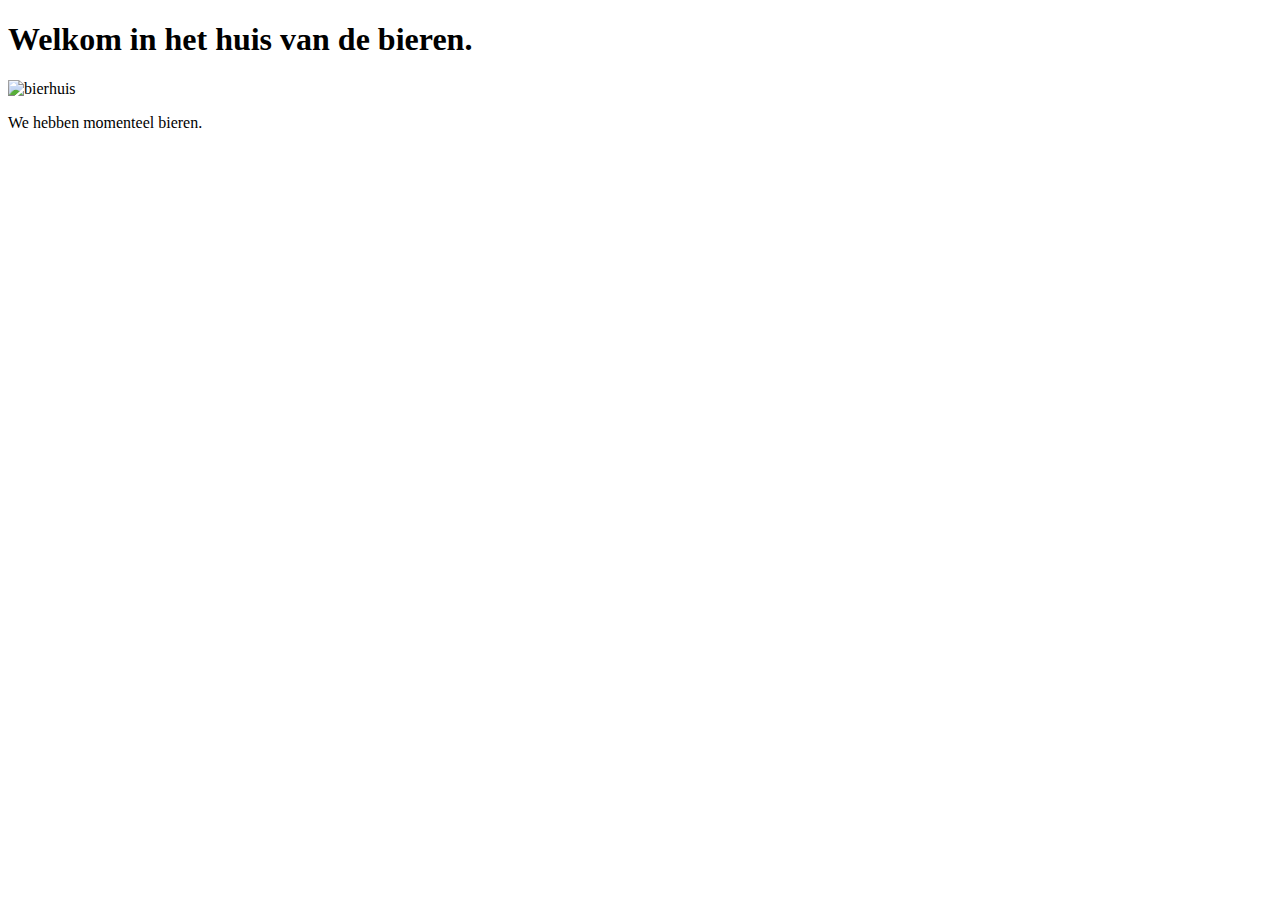
<file: src/main/resources/templates/index.html>
<!doctype html>
<html lang="nl" xmlns:th="http://www.thymeleaf.org">
<head th:replace="fragments::head(title='Het bierhuis')"></head>
<body>
<nav th:replace="fragments::menu"></nav>
<h1>Welkom in het huis van de bieren.</h1>
<img th:src="@{/images/bierhuis.jpg}" alt="bierhuis" class="fullwidth">

<p>We hebben momenteel <th:block th:text="${aantalBieren}"></th:block> bieren.
    </p>

</body>
</html>
</file>
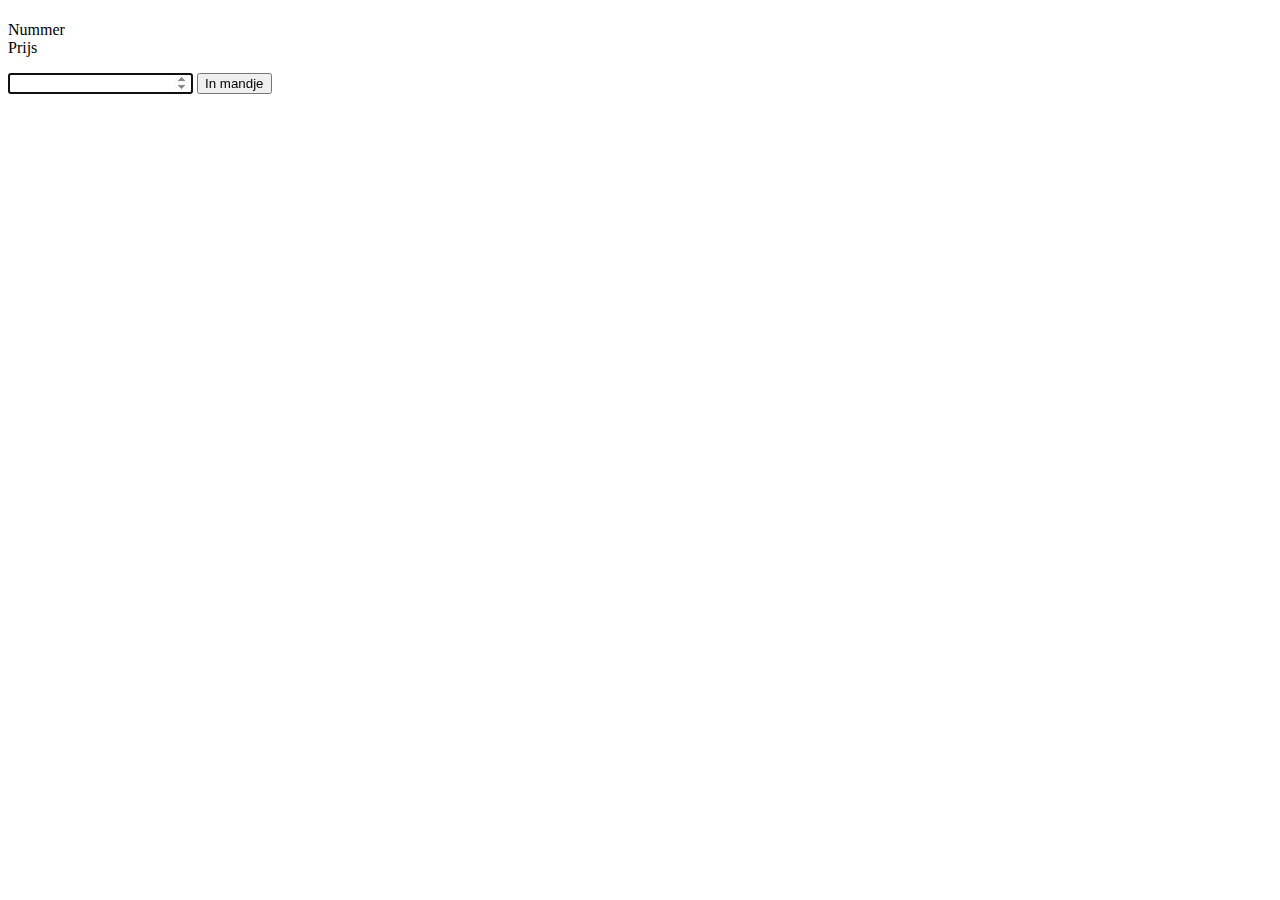
<file: src/main/resources/templates/bier.html>
<!doctype html>
<html lang="nl" xmlns:th="http://www.thymeleaf.org">
<head th:replace="fragments::head(title=${bier} ? *{bier.getNaam()} : 'Bier niet gevonden')"><title></title></head>

<body>
<script th:src="@{/js/preventDoubleSubmit.js}" defer></script>

<nav th:replace="fragments::menu"></nav>
<th:block th:if="${bier}" th:object="${bier}">
    <h1 th:text="*{naam}"></h1>
    <dl>
        <dt>Nummer</dt>
        <dd th:text="*{id}"></dd>
        <dt>Prijs</dt>
        <dd th:text="*{{prijs}}"></dd>

    </dl>
    <form method="post" th:action="@{/mandje/{id}(id=*{id})}"  >
        <input  name="aantal" type= "number" min="1" autofocus required>
        <button>In mandje</button>
    </form>

</th:block>

</body>
</html>
</file>
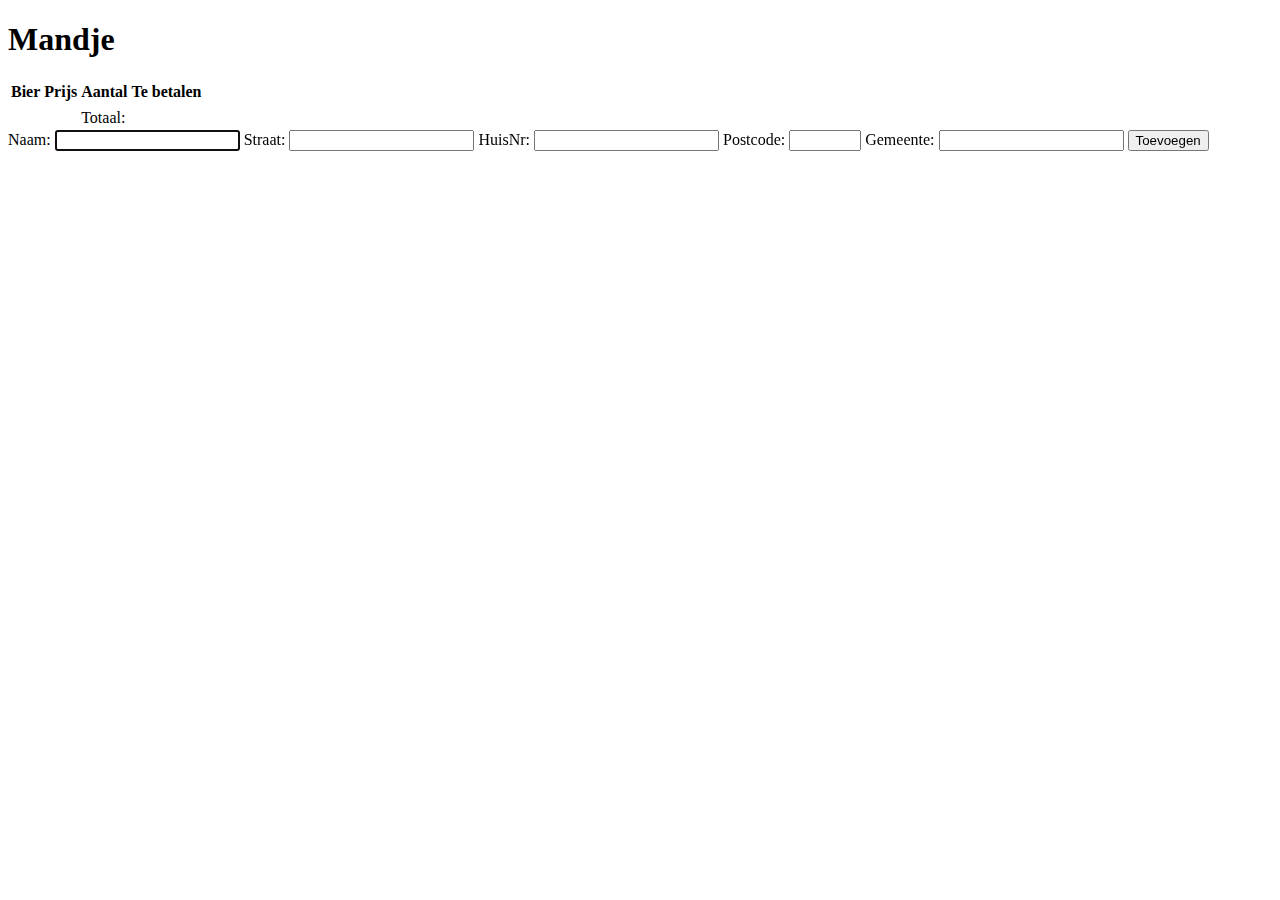
<file: src/main/resources/templates/mandje.html>
<!doctype html>
<html lang="nl" xmlns:th="http://www.thymeleaf.org">
<head th:replace="fragments::head(title='Mandje')"></head>
<body>
<script th:src="@{/js/preventDoubleSubmit.js}" defer></script>
<nav th:replace="fragments::menu"></nav>
<h1>Mandje</h1>
<table>
    <thead>
    <tr>
        <th>Bier</th>
        <th>Prijs</th>
        <th>Aantal</th>
        <th>Te betalen</th>

    </tr>
    </thead>
    <tbody>
    <tr th:each="bestelbonlijn:${bestelbon.bestelbonLijnen}" th:object="${bestelbonlijn}">
        <td th:text="*{naam}"> </td>
        <td th:text="*{prijs}"> </td>
        <td th:text="*{aantal}"> </td>
        <td th:text="*{getBestelbonLijnPrijs}"> </td>


    </tr>
    <tfoot>
    <tr>
        <td>  </td>
        <td> </td>
        <td>Totaal: </td>
    <td th:text="*{totaal}">
    </td>
    </tr>
    </tfoot>

    </tbody>

</table>
<form  method="post" th:object="${bestelbon}"
      th:action="@{/mandje/toevoegen}">

    <label>Naam:<span th:errors="*{naam}"> </span> <input th:field="*{naam}" autofocus required></label>
    <label>Straat: <span th:errors="*{straat}"></span> <input th:field="*{straat}"  required></label>
    <label>HuisNr: <span th:errors="*{huisNr}"></span> <input th:field="*{huisNr}"  required></label>
    <label>Postcode:<span th:errors="*{postcode}"></span> <input th:field="*{postcode}" type="number" min="1000" max="9999" required></label>
    <label>Gemeente: <span th:errors="*{gemeente}"></span> <input th:field="*{gemeente}"  required></label>
    <input type="hidden" name="bestelBonId" value="0">

    <button>Toevoegen</button>

</form>


</body>
</html>
</file>
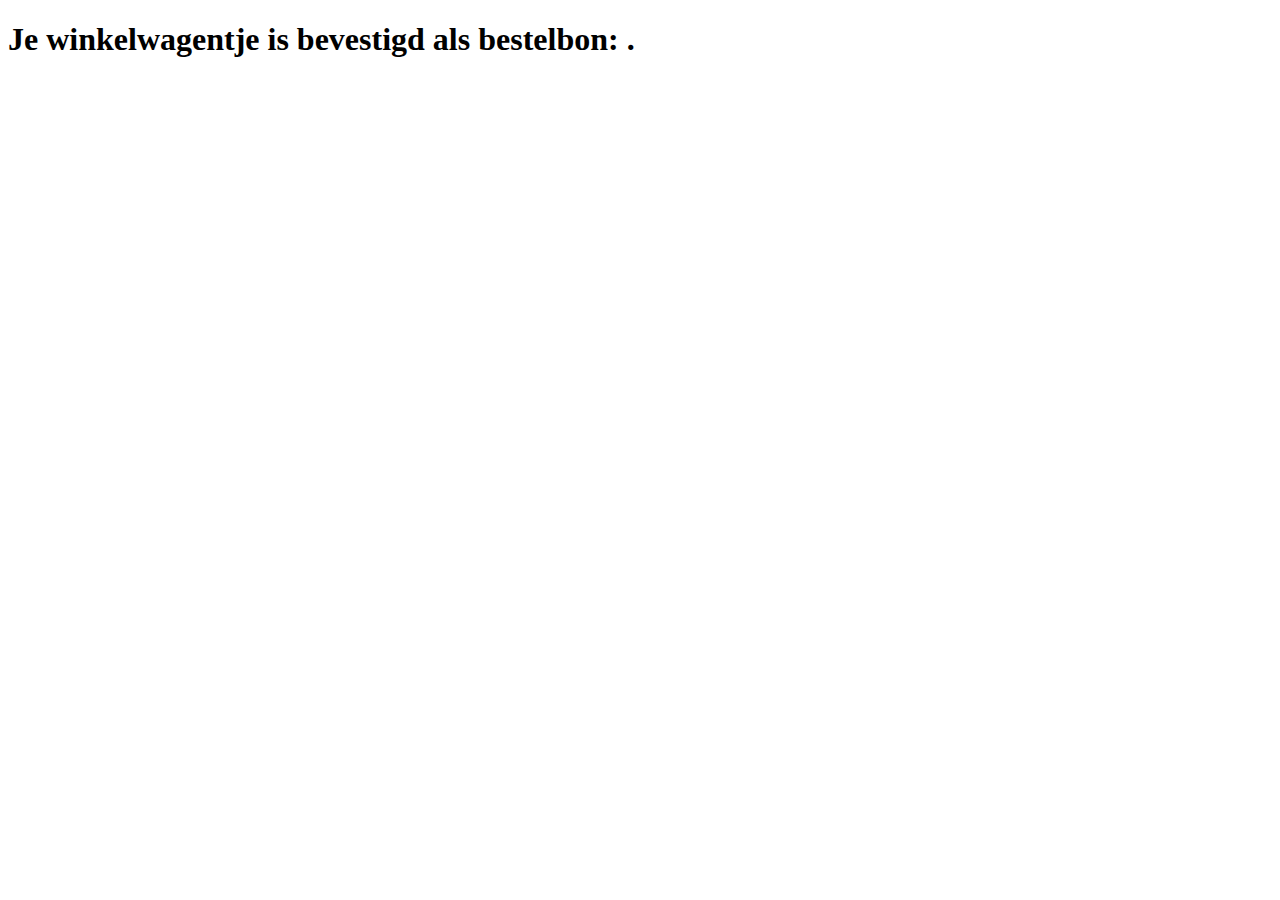
<file: src/main/resources/templates/toevoegen.html>
<!doctype html>
<html lang="nl" xmlns:th="http://www.thymeleaf.org">
<head th:replace="fragments::head(title='Het bierhuis')"></head>
<body>
<nav th:replace="fragments::menu"></nav>
<h1 th:if="${param.bestelbonId}" >Je winkelwagentje is bevestigd als bestelbon: <th:block th:text="${param.bestelbonId}"></th:block>.</h1>

</body>
</html>
</file>
